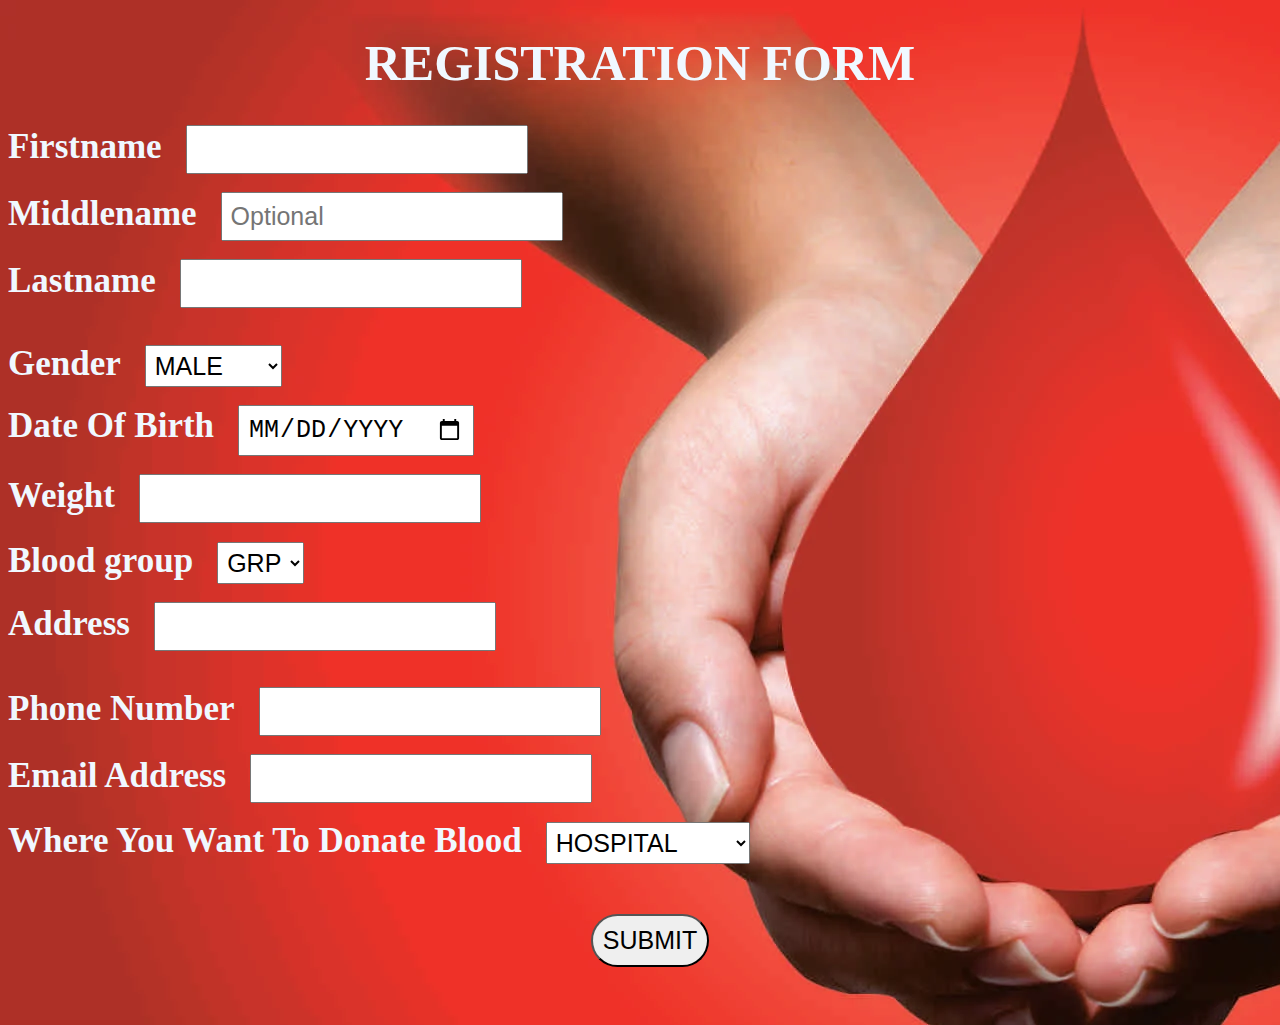
<file: index.html>
<!DOCTYPE html>
<html lang="en">
<head>
    <meta charset="UTF-8">
    <meta http-equiv="X-UA-Compatible" content="IE=edge">
    <meta name="viewport" content="width=device-width, initial-scale=1.0">
    <title>REGISTRATION</title>
    <link rel="stylesheet" href="sgn.css">
</head>
<body>
    <div class="signup">
        <center><h1>REGISTRATION FORM</h1></center>
        <form action="www.google.com" type="post">
        <label><strong>Firstname</strong></label>
        <input type="text" required/><br><br>
        <label><strong>Middlename</strong></label>
        <input type="text" placeholder="Optional" required/><br><br>
        <label><strong>Lastname</strong></label>
        <input type="text" required/><br><br><br>
        <label><strong>Gender</strong></label>
        <select required>
            <option>MALE</option>
            <option>FEMALE</option>
            <option>OTHERS</option>
        </select><br><br>
        <label><strong>Date Of Birth</strong></label>
        <input type="date" class="date" required/><br><br>
        <label><strong>Weight</strong></label>
        <input type="number" required/><br><br>
        <label><strong>Blood group</strong></label>
        <select required>
            <option>grp</option>
            <option>AB</option>
            <option>AB+</option>
            <option>AB-</option>
            <option>A</option>
            <option>A+</option>
            <option>A-</option>
            <option>B</option>
            <option>B+</option>
            <option>B-</option>
            <option>O</option>
            <option>O+</option>
            <option>O-</option>
        </select><br><br>
        <label><strong>Address</strong></label>
        <input type="text" required/><br><br><br>
        <label><strong>Phone Number</strong></label>
        <input type="tel" required/><br><br>
        <label><strong>Email Address</strong></label>
        <input type="email" required/><br><br>
        <label><strong>Where You Want To Donate Blood</strong></label>
        <select required>
            <option>hospital</option>
            <option>Uni Hospital</option>
            <option>B.R.M.A</option>
            <option>Unipolis</option>
        </select>
        <center><input type="submit" value="SUBMIT" class="sub"></center>
    </form>
    </div>
</body>
</html>
</file>
<file: sgn.css>
body{
    background-image: url("register.jpg");
    background-repeat: no-repeat;
}
h1{
    font-size: 50px;
    color:aliceblue;
}
label{
    font-size: 35px;
    color:aliceblue ;
}
input{
    font-size: 25px;
    margin-left: 20px;
    text-transform: capitalize;
    cursor: pointer;
    padding: 8px;
}
select{
    margin-left: 20px;
    font-size: 25px;
    text-transform: uppercase;
    cursor: pointer;
    padding: 5px;
}
.date{
    text-transform: uppercase;
}
.sub{
    margin-top: 50px;
    border-radius: 30px;
    padding: 10px;
    cursor: pointer;
    margin-bottom: 50px;
}
</file>
